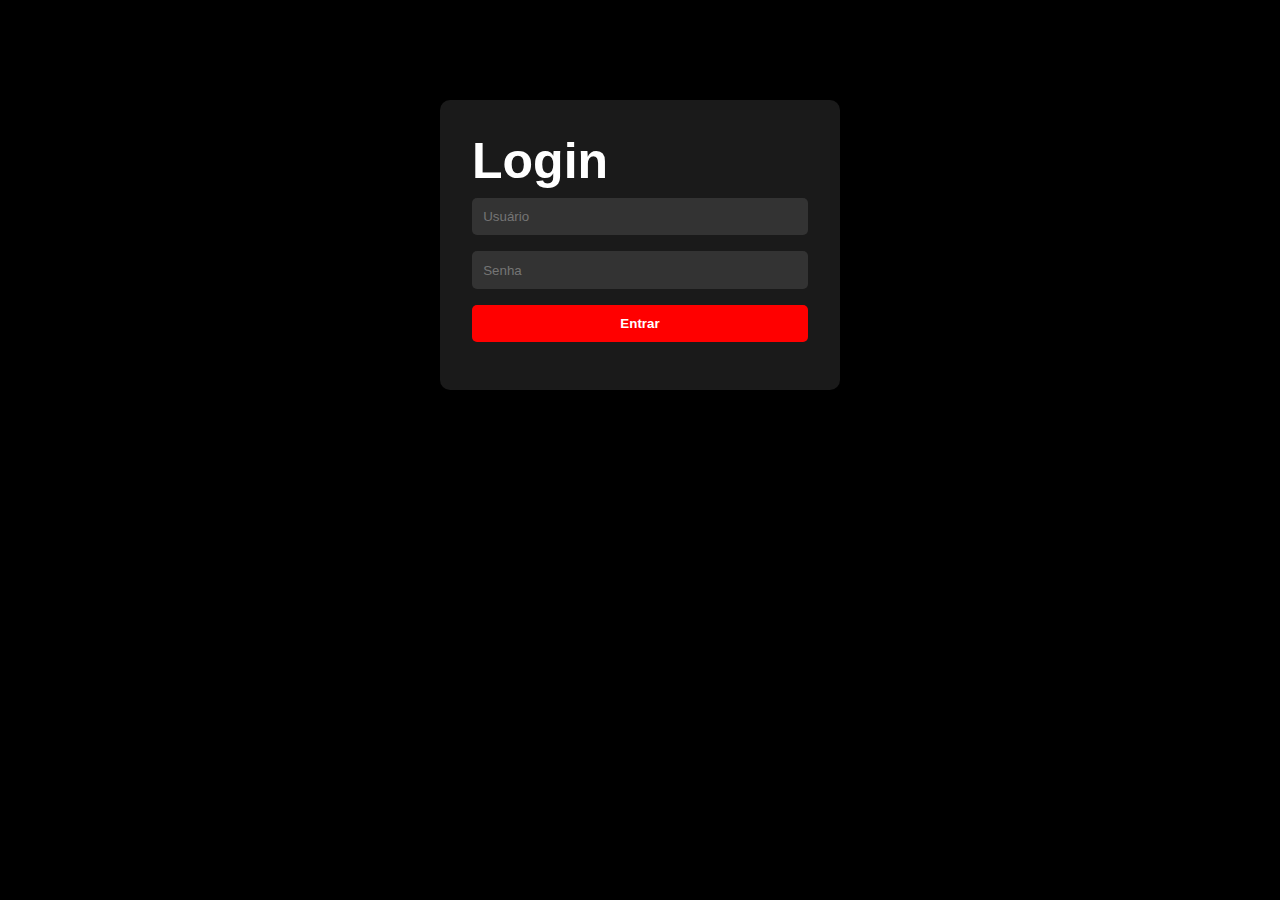
<file: index.html>
<!DOCTYPE html>
<html lang="pt-br">
<head>
  <meta charset="UTF-8">
  <meta name="viewport" content="width=device-width, initial-scale=1">
  <title>Login - Portal Diablo</title>
  <link rel="stylesheet" href="style.css">
  <style>
    .login-container {
      max-width: 400px;
      margin: 100px auto;
      padding: 2rem;
      background-color: #1a1a1a;
      border-radius: 10px;
      color: white;
    }
    input, button {
      width: 100%;
      padding: 0.7rem;
      margin-bottom: 1rem;
      background-color: #333;
      color: white;
      border: none;
      border-radius: 5px;
    }
    button {
      background-color: #ff0000;
      font-weight: bold;
    }
  </style>
</head>
<body>
  <div class="login-container">
    <h2>Login</h2>
    <form onsubmit="return verificarLogin(event)">
      <input type="text" id="usuario" placeholder="Usuário" required>
      <input type="password" id="senha" placeholder="Senha" required>
      <button type="submit">Entrar</button>
    </form>
    <p id="mensagem" style="color: red;"></p>
  </div>

  <script>
    function verificarLogin(event) {
    event.preventDefault();

    const usuario = document.getElementById("usuario").value;
    const senha = document.getElementById("senha").value;

    if (usuario === "admin" && senha === "diablo123") {
      // Salva um sinal no localStorage
      localStorage.setItem("audioPermitido", "sim");

      alert("Login bem-sucedido! Redirecionando...");
      window.location.href = "index.html";
    } else {
      document.getElementById("mensagem").innerText = "Usuário ou senha incorretos.";
    }
  }
  </script>
</body>
</html>
</file>
<file: style.css>
* {
    margin: 0;
    padding: 0;
    box-sizing: border-box;
}

body {

    font-family: 'Arial', sans-serif;
    background-color: black;
    color: #f4f4f4;

  

}

.header {
  background-color: black;
  padding: 1rem 2rem;
  display: flex;
  justify-content: space-between;
  align-items: center;
  flex-wrap: wrap;
  gap: 1rem;
}

.header .gif {
    display: flex;
    align-items: center;
    justify-content: center;
  width: 60px;
  height: auto;
  margin-bottom: 50px;
}

.header h1 {
  color: #ff0000;
  margin: 0;
  font-size: 2rem;
  flex-grow: 1;
  text-align: center;
}

.header nav {
  display: flex;
  gap: 1rem;
}

.header nav a {
  color: #f4f4f4;
  text-decoration: none;
  font-weight: bold;
}




.carousel {
    overflow: hidden;
    width: 100%;
    max-height: 400px;
    margin: 1rem auto;
}

.slides {
    display: flex;
    transition: transform 1s ease-in-out;
    width: 300%;
}

.slide {
    width: 100%;
    object-fit: cover;
}

section {
    padding: 2rem;
}

.sinopse h2,
.personagens h2,
.mais-conteudo h2 {
    color: #ff0000;
    margin-bottom: 0.5rem;
}

.personagem {
    
    margin-bottom: 1rem;
}

footer {
    text-align: center;
    background-color: black;
    padding: 1rem;
    margin-top: 2rem;
}

h2 {
    font-size: 50px;
    margin-bottom: 0.5rem;
}

.personagens-container {
    background-image: url("/imagens/diablo-4-body.jpg");
    background-repeat: no-repeat;
    background-size: cover;
    background-position: center;    
    display: flex;
    flex-direction: column;
    gap: 1rem;
}
h3 {
    color: #ff0000;
    margin-bottom: 0.5rem;
}
.mute-button {
  position: fixed;
  top: 20px;
  right: 20px; /* ou left: 20px se quiser no outro lado */
  z-index: 1000;
  background-color: black;
  color: white;
  border: 2px solid #ff0000;
  border-radius: 5px;
  padding: 10px;
  font-size: 18px;
  cursor: pointer;
  transition: background 0.3s;
}

.mute-button:hover {
  background-color: #ff0000;
  color: #fff;
}
 .whatsapp-float {
      position: fixed;
      bottom: 100px;
      right: 20px;
      z-index: 999;
    }

    .whatsapp-float a {
      display: flex;
      justify-content: center;
      align-items: center;
      width: 60px;
      height: 60px;
      background-color: #25d366;
      border-radius: 50%;
      box-shadow: 0 4px 10px rgba(0,0,0,0.3);
      transition: transform 0.2s;
    }

    .whatsapp-float a:hover {
      transform: scale(1.1);
    }

    .whatsapp-float img {
      width: 30px;
      height: 30px;
    }
    /* Ícone flutuante do carrinho */
#icone-carrinho {
  position: fixed;
  bottom: 20px;
  right: 20px;
  background: #aa0000;
  border-radius: 50%;
  width: 55px;
  height: 55px;
  display: flex;
  align-items: center;
  justify-content: center;
  cursor: pointer;
  box-shadow: 0 0 15px #aa0000;
  z-index: 10000;
}

#icone-carrinho img {
  width: 28px;
  height: 28px;
}

/* Container do carrinho (oculto por padrão) */
#carrinho-container {
  display: none;
  position: fixed;
  bottom: 90px;
  right: 10px;
  background: #111;
  color: #fff;
  border: 2px solid #aa0000;
  padding: 16px;
  border-radius: 10px;
  width: 90%;
  max-width: 320px;
  font-family: 'Arial', sans-serif;
  box-shadow: 0 0 15px #aa0000;
  z-index: 9999;
}

#carrinho-container h3 {
  margin-bottom: 10px;
  font-size: 18px;
  color: #ff0000;
}

#carrinho-container input[type="number"] {
  width: 60px;
  margin: 10px 0;
  padding: 4px;
  background: #222;
  color: #fff;
  border: 1px solid #444;
  border-radius: 4px;
}

#carrinho-container button {
  background: #aa0000;
  color: #fff;
  border: none;
  padding: 8px 12px;
  cursor: pointer;
  border-radius: 5px;
  margin-left: 5px;
  transition: background 0.3s;
}

#carrinho-container button:hover {
  background: #cc0000;
}

#carrinho-container hr {
  margin: 12px 0;
  border-color: #aa0000;
}

#carrinho-container img {
  height: 30px;
}

/* Responsivo (extra, se quiser forçar alinhamentos em telas pequenas) */
@media (max-width: 480px) {
  #carrinho-container {
    right: 5%;
    left: 5%;
    width: auto;
  }

  #icone-carrinho {
    bottom: 15px;
    right: 15px;
    width: 50px;
    height: 50px;
  }

  #icone-carrinho img {
    width: 24px;
    height: 24px;
  }
}
</file>
